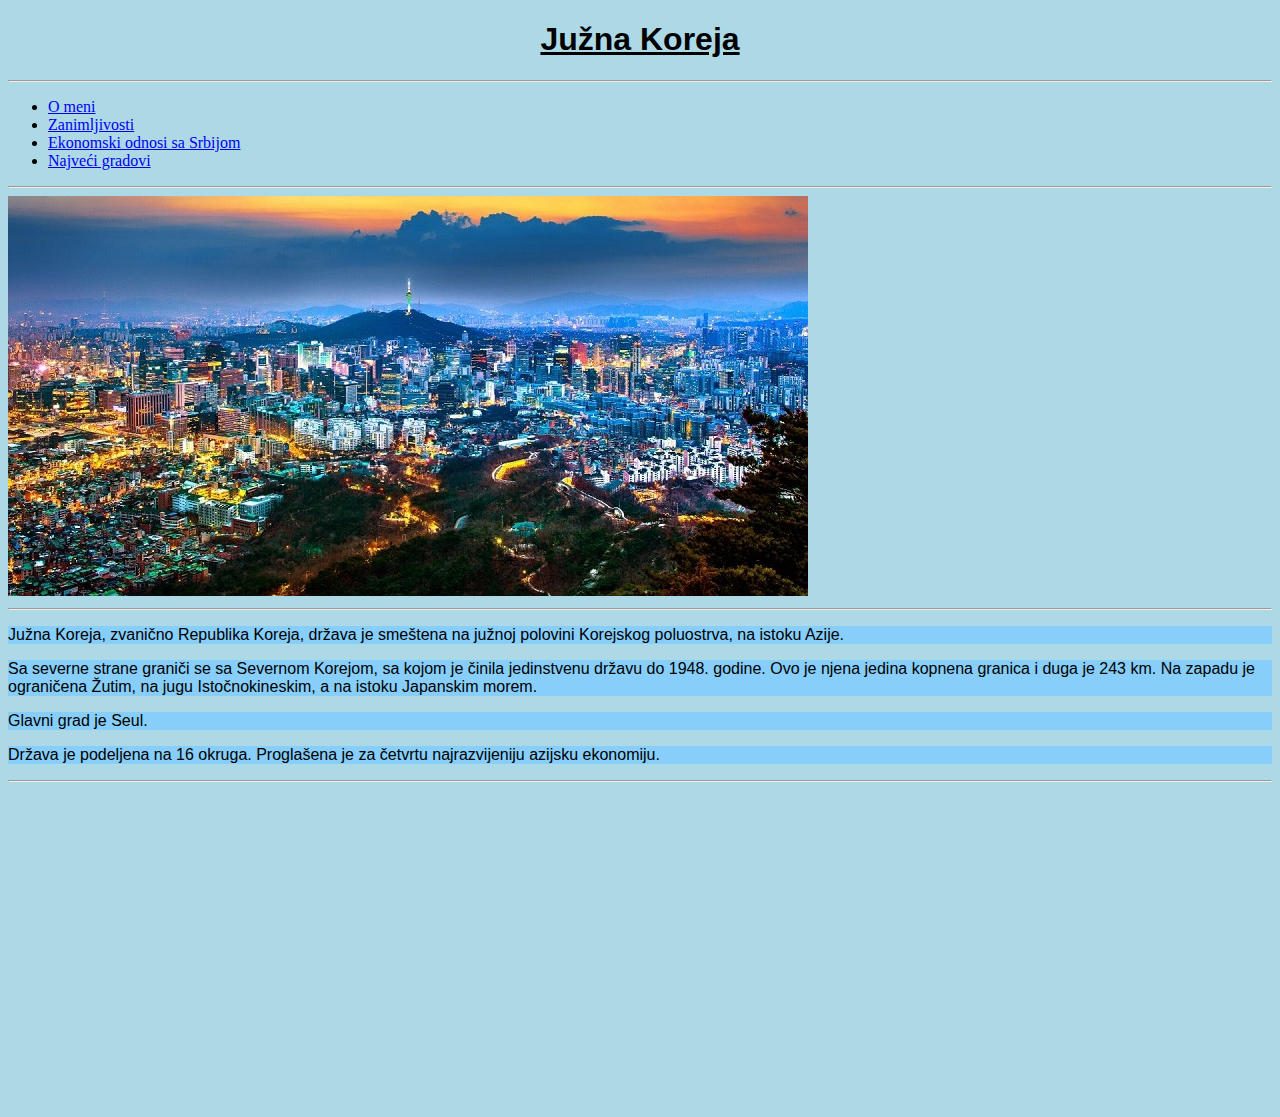
<file: index.html>
<!DOCTYPE html>
<html>
<head>
    <meta charset="UTF-8">
    <title>Lepota Južne Koreje</title>
    <link rel="stylesheet" href="stilovi.css">
</head>
<body>
    <h1><font face="Arial">Južna Koreja</font> </h1>
<hr>
    <nav>
        <ul>
            <li><a href="nestoomeni.html">O meni</a></li>
            <li><a href="zanimljivosti.html">Zanimljivosti</a></li>
            <li><a href="ekonomija.html">Ekonomski odnosi sa Srbijom</a></li>
            <li><a href="najvecigradovi.html">Najveći gradovi</a></li>
        </ul>
    </nav>
    <hr>
   
    <img src="JUZNA-KOREA-CATEGORY-COVER.jpg" alt="Južna Koreja">
    <hr>
    <p>Južna Koreja, zvanično Republika Koreja, država je smeštena na južnoj polovini Korejskog poluostrva, na istoku Azije.</p>
    <p>Sa severne strane graniči se sa Severnom Korejom, sa kojom je činila jedinstvenu državu do 1948. godine. Ovo je njena jedina kopnena granica i duga je 243 km. Na zapadu je ograničena Žutim, na jugu Istočnokineskim, a na istoku Japanskim morem.</p>
    <p>Glavni grad je Seul.</p>
    <p>Država je podeljena na 16 okruga. Proglašena je za četvrtu najrazvijeniju azijsku ekonomiju.</p>
    <hr>
    <iframe width="560" height="315" src="https://www.youtube.com/embed/ckfOIEx8yqU" frameborder="0" allow="accelerometer; autoplay; clipboard-write; encrypted-media; gyroscope; picture-in-picture" allowfullscreen> </iframe>


</body>
</html>
</file>
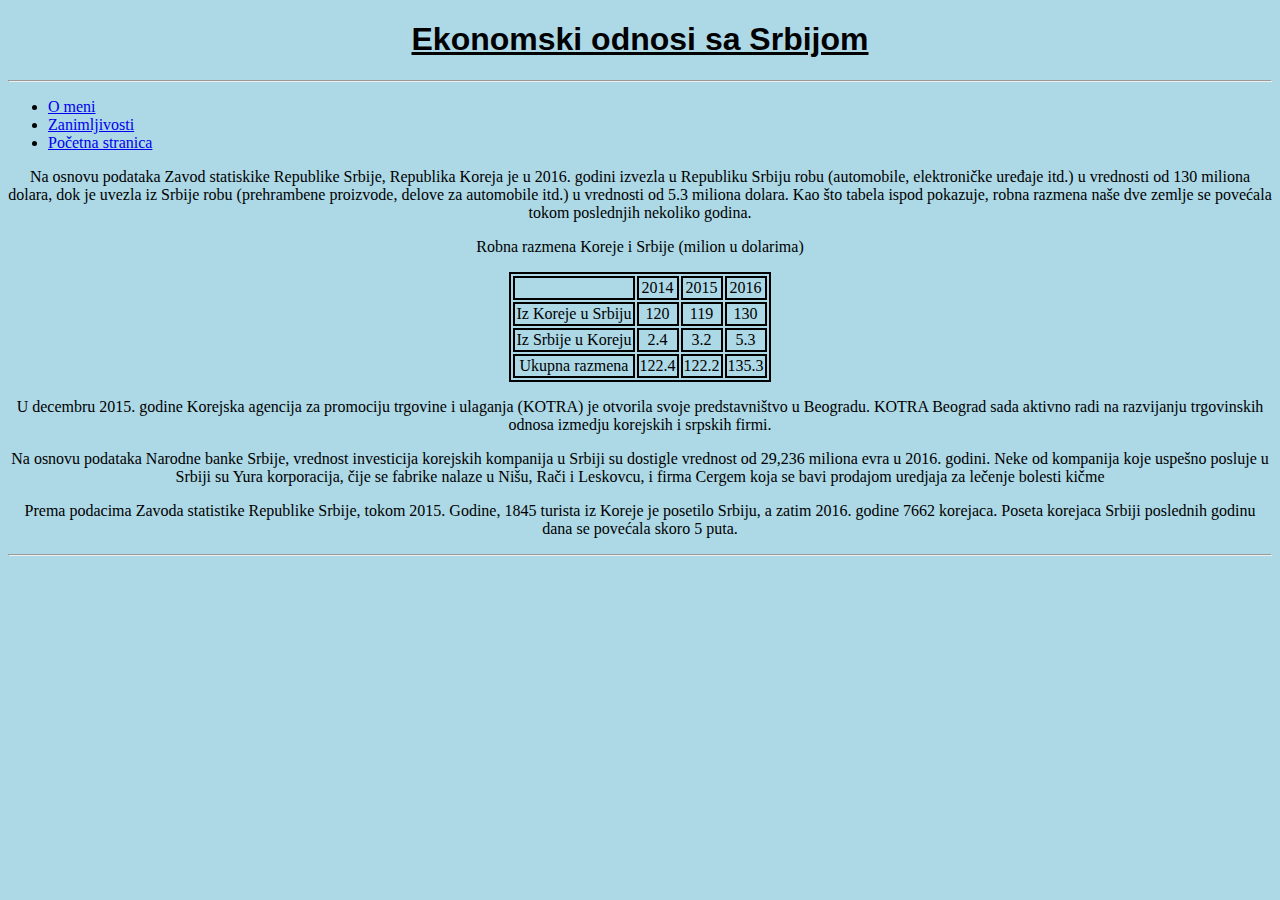
<file: ekonomija.html>
<!DOCTYPE html>
<html>
<head>
    <meta charset="UTF-8">
    <title>Ekonomski odnosi sa Srbijom</title>
    <link rel="stylesheet" href="ekonomija.css">
</head>
<body>
    <h1><font face="Arial">Ekonomski odnosi sa Srbijom</font></h1>
    <hr>
    <nav>
        <ul>
            <li><a href="nestoomeni.html">O meni</a></li>
            <li><a href="zanimljivosti.html">Zanimljivosti</a></li>
            <li><a href="index.html">Početna stranica</a></li>
        </ul>
    </nav>
    <div class="tabela">
        <p>Na osnovu podataka Zavod statiskike Republike Srbije, Republika Koreja je u 2016. godini izvezla u Republiku Srbiju robu (automobile, elektroničke uređaje itd.) u vrednosti od 130 miliona dolara, dok je uvezla iz Srbije robu (prehrambene proizvode, delove za automobile itd.) u vrednosti od 5.3 miliona dolara. Kao što tabela ispod pokazuje, robna razmena naše dve zemlje se povećala tokom poslednjih nekoliko godina.</p>
        <p>Robna razmena Koreje i Srbije (milion u dolarima)</p>
    <div class="tabela2">
        <table>
            <tr>
                <td></td>
                <td>2014</td>
                <td>2015</td>
                <td>2016</td>
            </tr>
            <tr>
                <td>Iz Koreje u Srbiju</td>
                <td>120</td>
                <td>119</td>
                <td>130</td>
            </tr>
            <tr>
                <td>Iz Srbije u Koreju</td>
                <td>2.4</td>
                <td>3.2</td>
                <td>5.3</td>
            </tr>
            <tr>
                <td>Ukupna razmena</td>
                <td>122.4</td>
                <td>122.2</td>
                <td>135.3</td>
            </tr>
            
        </table>
    </div>
        <p>U decembru 2015. godine Korejska agencija za promociju trgovine i ulaganja (KOTRA) je otvorila svoje predstavništvo u Beogradu. KOTRA Beograd sada aktivno radi na razvijanju trgovinskih odnosa izmedju korejskih i srpskih firmi.</p>
        <p>Na osnovu podataka Narodne banke Srbije, vrednost investicija korejskih kompanija u Srbiji su dostigle vrednost od 29,236 miliona evra u 2016. godini. Neke od kompanija koje uspešno posluje u Srbiji su Yura korporacija, čije se fabrike nalaze u Nišu, Rači i Leskovcu, i firma Cergem koja se bavi prodajom uredjaja za lečenje bolesti kičme</p>
        <p>Prema podacima Zavoda statistike Republike Srbije, tokom 2015. Godine, 1845 turista iz Koreje je posetilo Srbiju, a zatim 2016. godine 7662 korejaca. Poseta korejaca Srbiji poslednih godinu dana se povećala skoro 5 puta.</p>

    </div>
    <hr>
    
</body>
</html>
</file>
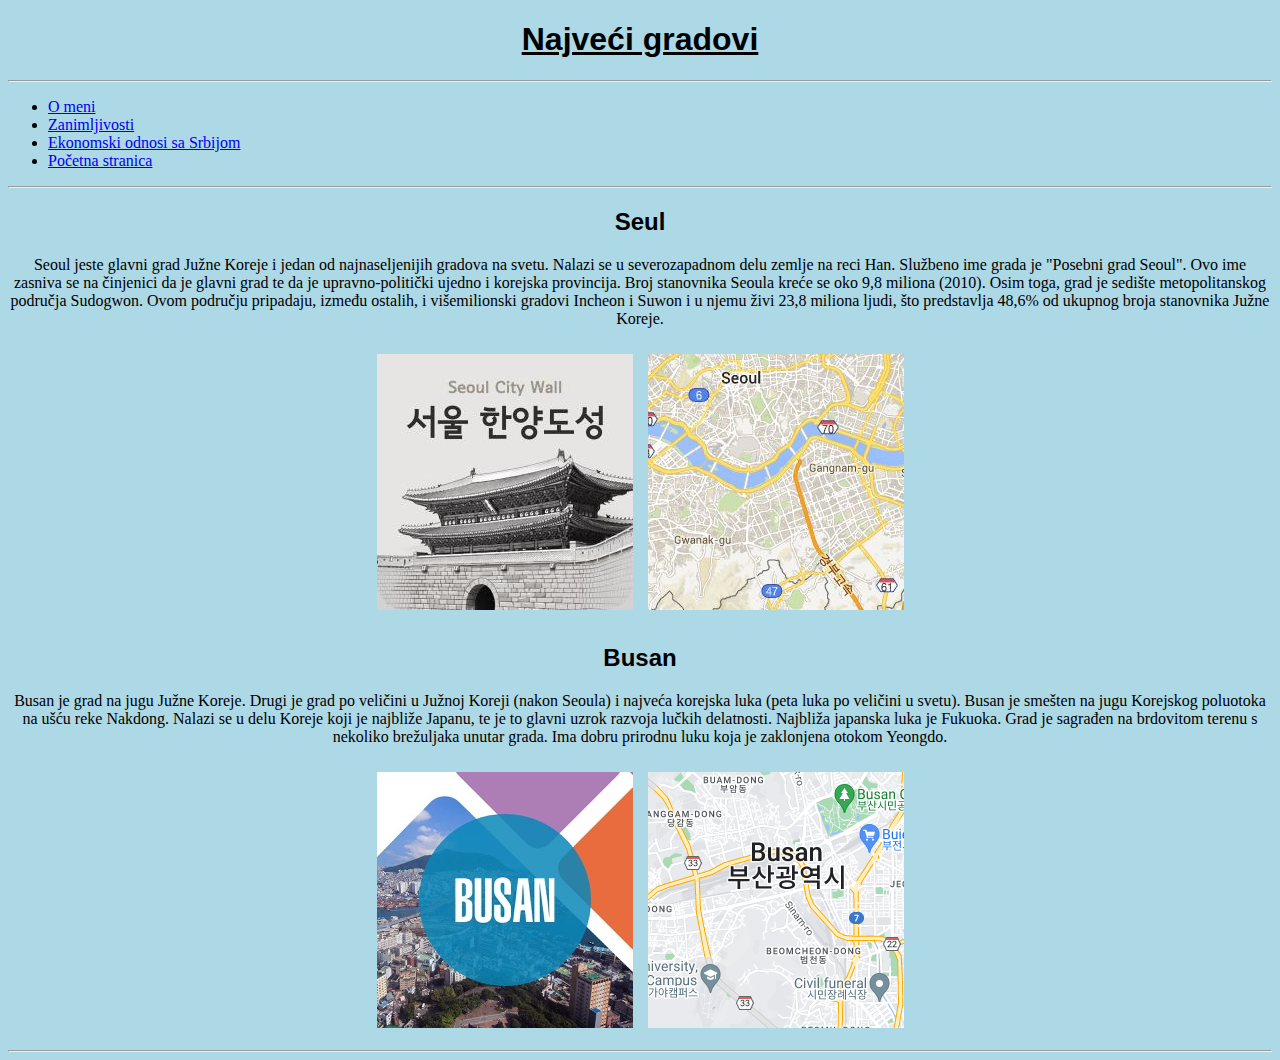
<file: najvecigradovi.html>
<!DOCTYPE html>
<html>
<head>
    <meta charset="UTF-8">
    <title>Najveći gradovi</title>
    <link rel="stylesheet" href="najvecigradovi.css">
</head>
<body>
    <h1><font face="Arial">Najveći gradovi</font></h1>
    <hr>
    <nav>
        <ul>
            <li><a href="nestoomeni.html">O meni</a></li>
            <li><a href="zanimljivosti.html">Zanimljivosti</a></li>
            <li><a href="ekonomija.html">Ekonomski odnosi sa Srbijom</a></li>
            <li><a href="index.html">Početna stranica</a></li>
        </ul>
    </nav>
<hr>
<h2><font face="Arial">Seul</font></h2>
<p>Seoul jeste glavni grad Južne Koreje i jedan od najnaseljenijih gradova na svetu. Nalazi se u severozapadnom delu zemlje na reci Han. Službeno ime grada je "Posebni grad Seoul". Ovo ime zasniva se na činjenici da je glavni grad te da je upravno-politički ujedno i korejska provincija. Broj stanovnika Seoula kreće se oko 9,8 miliona (2010). Osim toga, grad je sedište metopolitanskog područja Sudogwon. Ovom području pripadaju, između ostalih, i višemilionski gradovi Incheon i Suwon i u njemu živi 23,8 miliona ljudi, što predstavlja 48,6% od ukupnog broja stanovnika Južne Koreje.</p>
<nav>
    <table cellspacing="5" cellpadding="5">
        <tr>
        <td><img src="seoul.jpg" alt="Seoul"></td>
        <td><img src="seoul2.jpg" alt="Seoul2"></td>
        </tr>
    </table>
</nav>
<h2><font face="Arial">Busan</font></h2>
<p>Busan je grad na jugu Južne Koreje. Drugi je grad po veličini u Južnoj Koreji (nakon Seoula) i najveća korejska luka (peta luka po veličini u svetu). Busan je smešten na jugu Korejskog poluotoka na ušću reke Nakdong. Nalazi se u delu Koreje koji je najbliže Japanu, te je to glavni uzrok razvoja lučkih delatnosti. Najbliža japanska luka je Fukuoka. Grad je sagrađen na brdovitom terenu s nekoliko brežuljaka unutar grada. Ima dobru prirodnu luku koja je zaklonjena otokom Yeongdo.</p>
<nav>
    <table cellspacing="5" cellpadding="5">
        <tr>
        <td><img src="busan2.jpg" alt="Busan"></td>
        <td><img src="busan.png" alt="Busan2"></td>
        </tr>
    </table>
</nav>
<hr>
</body>
</html>
</file>
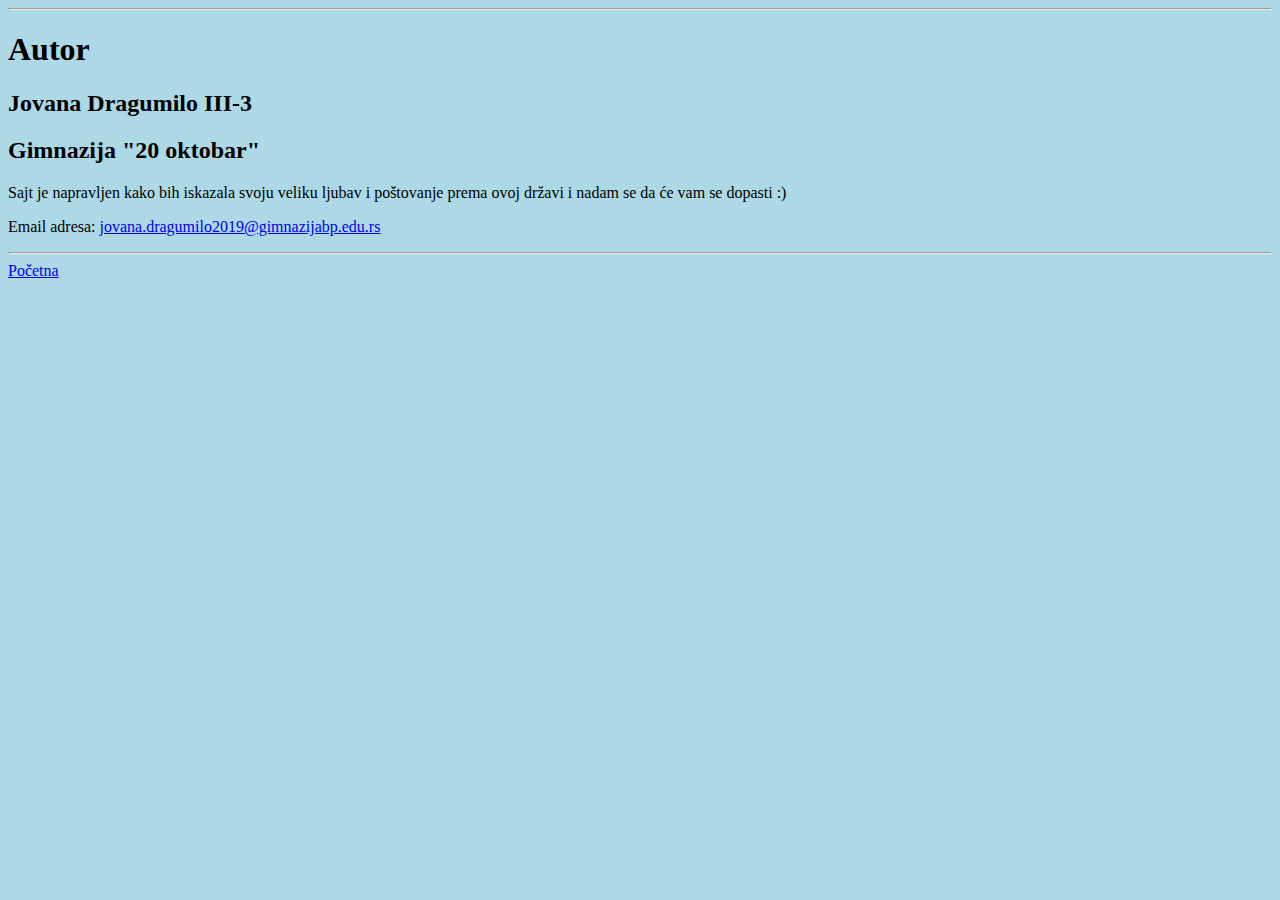
<file: nestoomeni.html>
<!DOCTYPE html>
<html>
<head>
    <meta charset="UTF-8">
    <title> Nešto o meni </title>
    <link rel="stylesheet" href="nestoomeni.css">
</head>
<body>
    <hr>
    <h1>Autor</h1>
    <h2>Jovana Dragumilo III-3</h2>
    <h2>Gimnazija "20 oktobar"</h2>
<p>Sajt je napravljen kako bih iskazala svoju veliku ljubav i poštovanje prema ovoj državi i nadam se da će vam se dopasti :)</p>
<p>Email adresa: <a href="jovana.dragumilo2019@gimnazijabp.edu.rs">jovana.dragumilo2019@gimnazijabp.edu.rs</a></p>
<hr>
<a href="index.html">Početna</a>
</div>
</body>
</html>
</file>
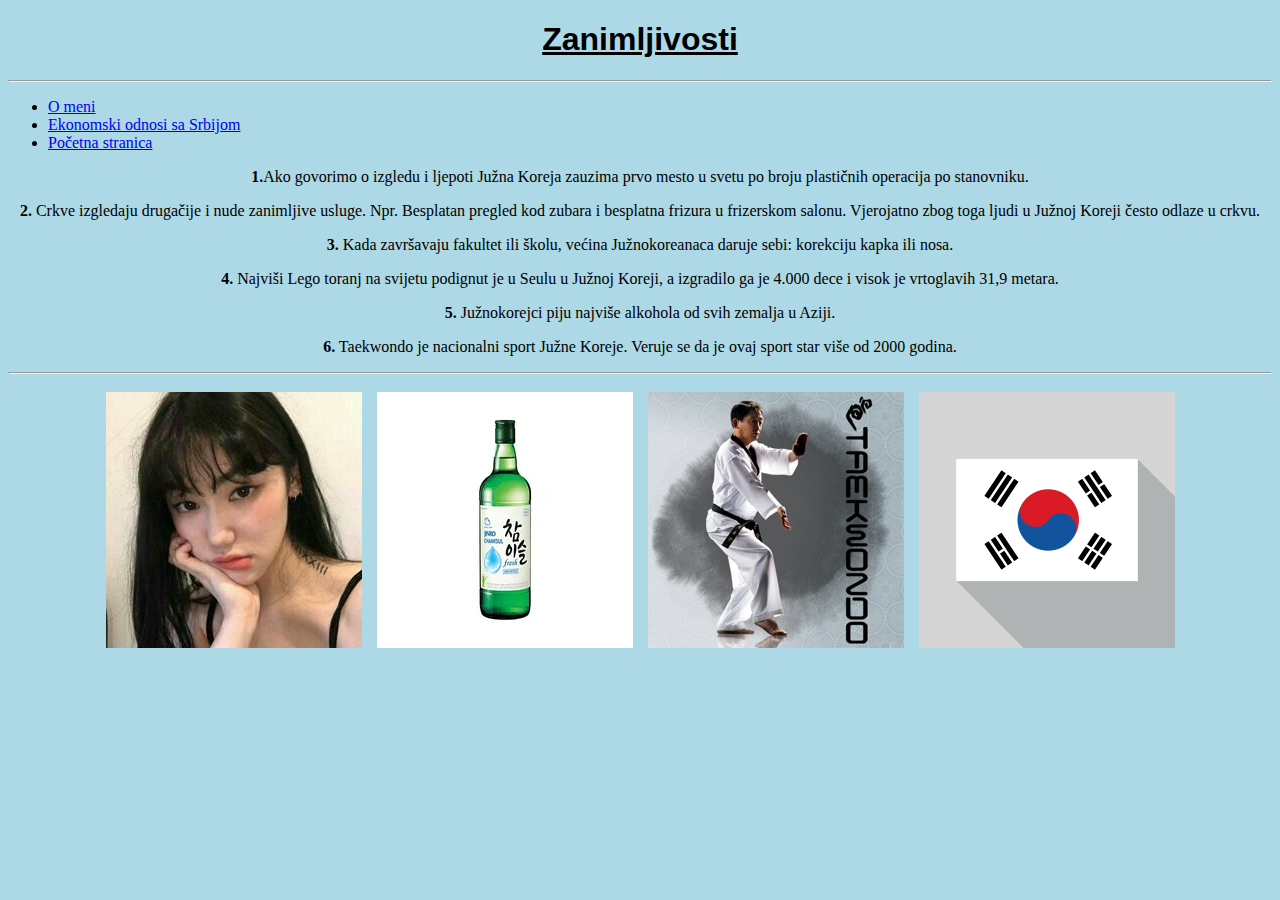
<file: zanimljivosti.html>
<!DOCTYPE html>
<html>
<head>
    <meta charset="UTF-8">
    <title>Zanimljivosti</title>
    <link rel="stylesheet" href="zanimljiosti.css">
</head>
<body>
    <h1><font face="Arial">Zanimljivosti</font></h1>
<hr>
<nav>
    <ul>
        <li><a href="nestoomeni.html">O meni</a></li>
        <li><a href="ekonomija.html">Ekonomski odnosi sa Srbijom</a></li>
        <li><a href="index.html">Početna stranica</a></li>
    </ul>
</nav>
<p><b>1.</b>Ako govorimo o izgledu i ljepoti Južna Koreja zauzima prvo mesto u svetu po broju plastičnih operacija po stanovniku.</p>
<p><b>2.</b> Crkve izgledaju drugačije i nude zanimljive usluge. Npr. Besplatan pregled kod zubara i besplatna frizura u frizerskom salonu. Vjerojatno zbog toga ljudi u Južnoj Koreji često odlaze u crkvu.</p>
<p><b>3.</b> Kada završavaju fakultet ili školu, većina Južnokoreanaca daruje sebi: korekciju kapka ili nosa.</p>
<p><b>4.</b> Najviši Lego toranj na svijetu podignut je u Seulu u Južnoj Koreji, a izgradilo ga je 4.000 dece i visok je vrtoglavih 31,9 metara.</p>
<p><b>5.</b> Južnokorejci piju najviše alkohola od svih zemalja u Aziji.</p>
<p><b>6.</b> Taekwondo je nacionalni sport Južne Koreje. Veruje se da je ovaj sport star više od 2000 godina.</p>
<hr>
<nav>
    <table cellspacing="5" cellpadding="5">
        <tr>
        <td><img src="zena.jpg" alt="Koreanka"></td>
        <td><img src="soju.webp" alt="Korejsko alkoholno pice"></td>
        <td><img src="taekwondo.jpg" alt="Taekwondo"></td>
        <td><img src="flag.ico" alt="Zastava"></td>
        </tr>
    </table>
</nav>
    
</body>
</html>
</file>
<file: stilovi.css>
body{
    background-color: lightblue;
}
p{
    text-size-adjust: 6px;
    font-family: sans-serif;
    background-color: lightskyblue;
}
h1{
    text-align: center;
    text-decoration: underline;
}
</file>
<file: ekonomija.css>
.tabela{
    text-align: center;
}
.tabela2{
    display: flex;
     justify-content: center;
}
table{
    border: 2px black solid;
}
td{
    border: 2px black solid;
}
body{
    background-color: lightblue;
}
h1{
    text-align: center;
    text-decoration: underline;
}
</file>
<file: najvecigradovi.css>
h1{
    text-align: center;
    text-decoration: underline;
}
body{
    background-color: lightblue;
}
h2{
    text-align: center;
}
p{
    text-align: center;
}
table{
    display: flex;
    justify-content: center;
}
</file>
<file: nestoomeni.css>
body{
    background-color: lightblue;
}
</file>
<file: zanimljiosti.css>
h1{
    text-align: center;
    text-decoration: underline;
}
body{
    background-color: lightblue;
}
p{
    text-align: center;
}
table{
    display: flex;
    justify-content: center;
}
</file>
